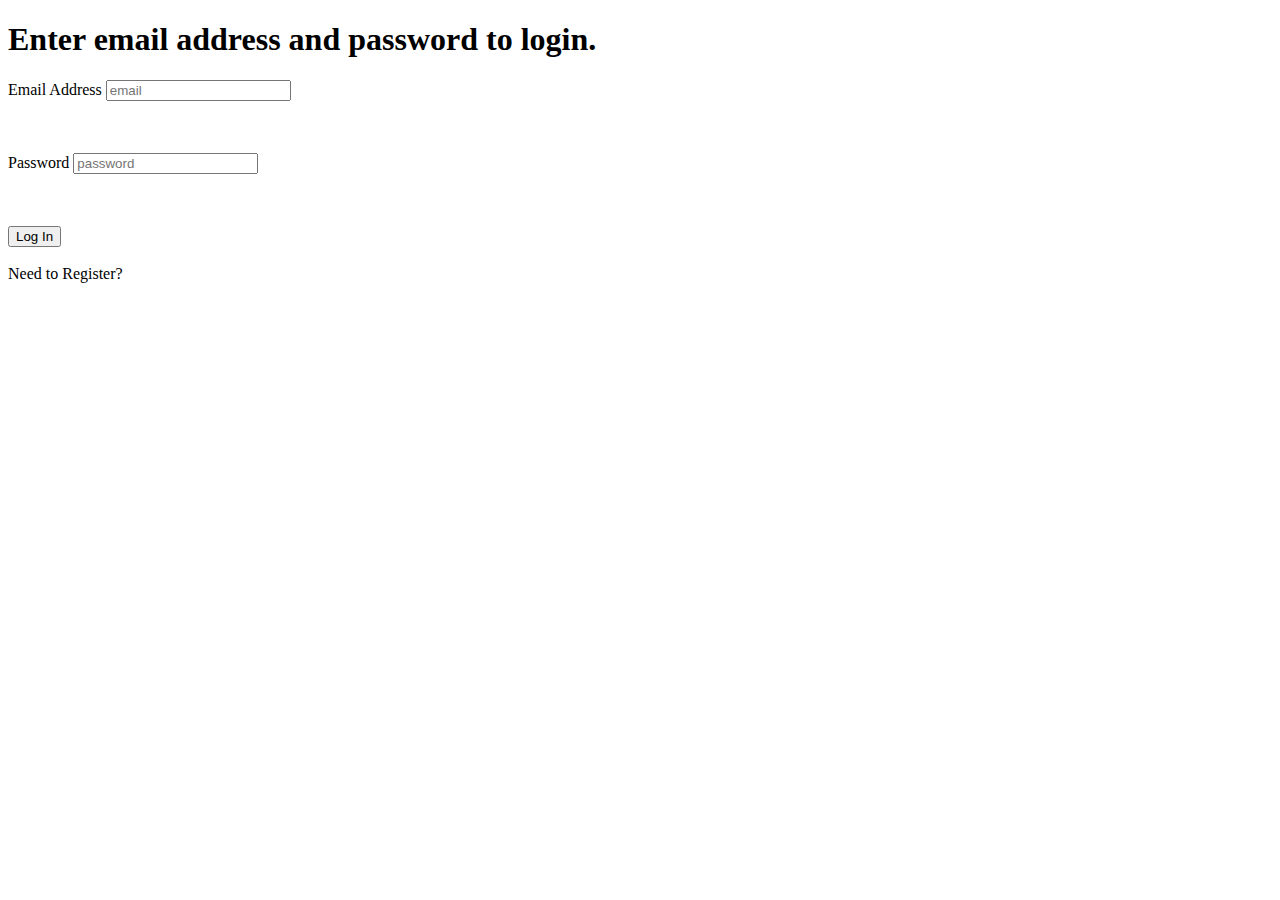
<file: Roster/src/main/resources/templates/login.html>
<!DOCTYPE html>
<html lang="en" xmlns:th="http://www.thymeleaf.org/">
<head th:replace="fragments :: head"></head>
<body>
<nav th:replace="fragments :: navBar"></nav>
<header th:replace="fragments :: header"></header>

<h1>Enter email address and password to login.</h1>
<main class="flex-container">
  <form id="login-form" method="post">
    <label th:for="email">Email Address
      <input class="input" th:field="${loginDTO.email}" placeholder="email">
    </label>
    <p class="errors" th:errors="${loginDTO.email}"></p>
    <br>
    <br>

    <label>Password
      <input class="input" th:field="${loginDTO.password}" type="password" placeholder="password">
    </label>
    <p class="errors" th:errors="${loginDTO.password}"></p>
    <br>
    <br>

    <input class="submit" id="submitBtn" type="submit" value="Log In" />
    <br>
    <br>
    <a class="form-link" th:href="@{/register}">Need to Register?</a>
  </form>
</main>


<footer th:replace="fragments :: footer"></footer>
</body>
</html>
</file>
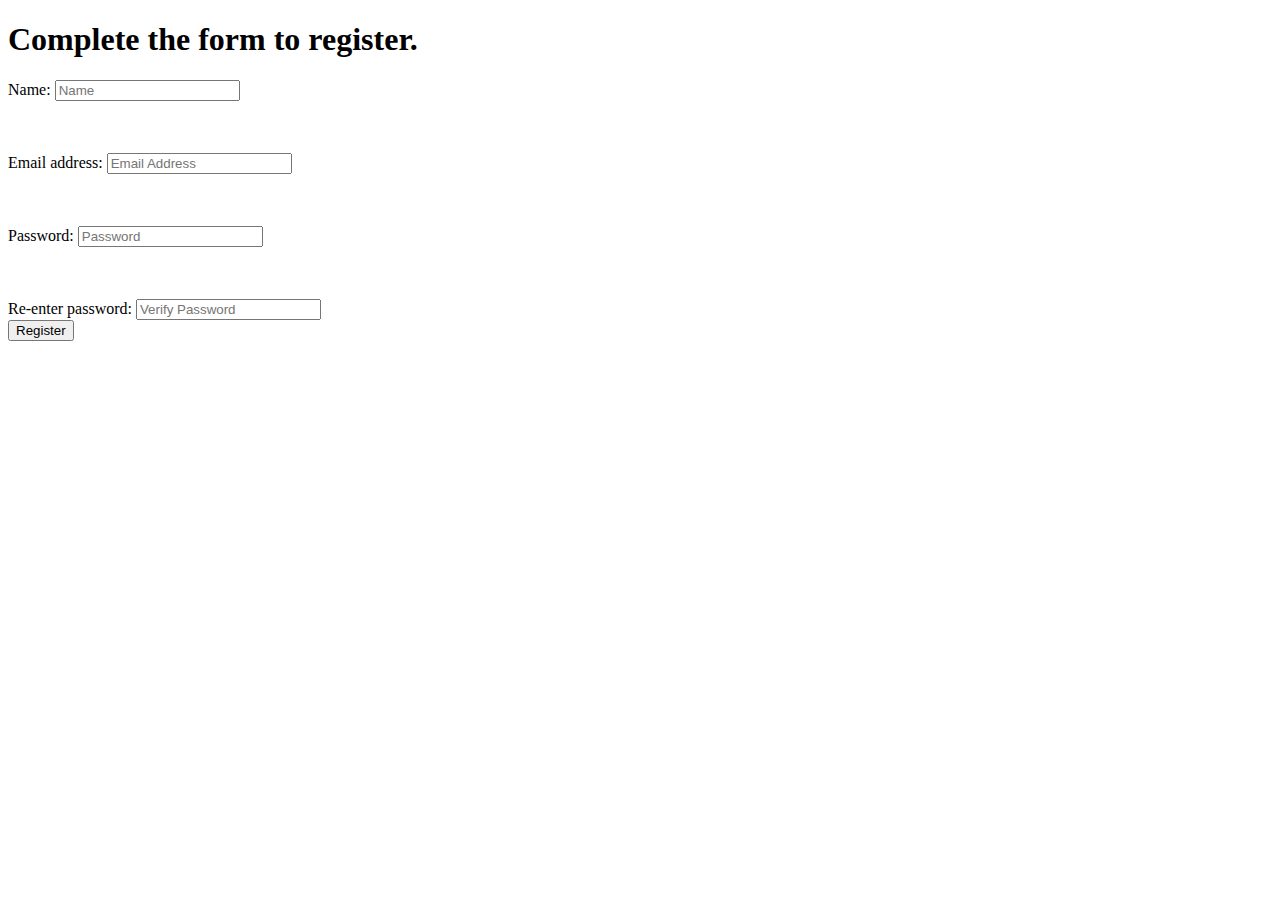
<file: Roster/src/main/resources/templates/register.html>
<!DOCTYPE html>
<html lang="en" xmlns:th="http://www.thymeleaf.org/">
<head th:replace="fragments :: head"></head>
<body>
<nav th:replace="fragments :: navBar"></nav>
<header th:replace="fragments :: header"></header>

<h1>Complete the form to register.</h1>
<main class="flex-container">
  <form id="registration-form" method="post">
    <div class="registration-div">

      Name: <input class="input" type="text" placeholder="Name" th:field="${registerDTO.name}" />
      <p class="errors" th:errors="${registerDTO.name}"></p>

      <br>
      <br>

      Email address: <input class="input" type="email"  placeholder="Email Address" th:field="${registerDTO.email}" />
      <p class="errors" th:errors="${registerDTO.email}"></p>

      <br>
      <br>

      Password: <input class="input" placeholder="Password" th:field="${registerDTO.password}" type="password" />
      <p class="errors" th:errors="${registerDTO.password}"></p>

      <br>
      <br>

      Re-enter password: <input class="input" placeholder="Verify Password" th:field="${registerDTO.verifyPassword}" type="password" />
    </div>

    <input class="black-btn" type="submit" value="Register" />
  </form>
</main>


<footer th:replace="fragments :: footer"></footer>
</body>
</html>
</file>
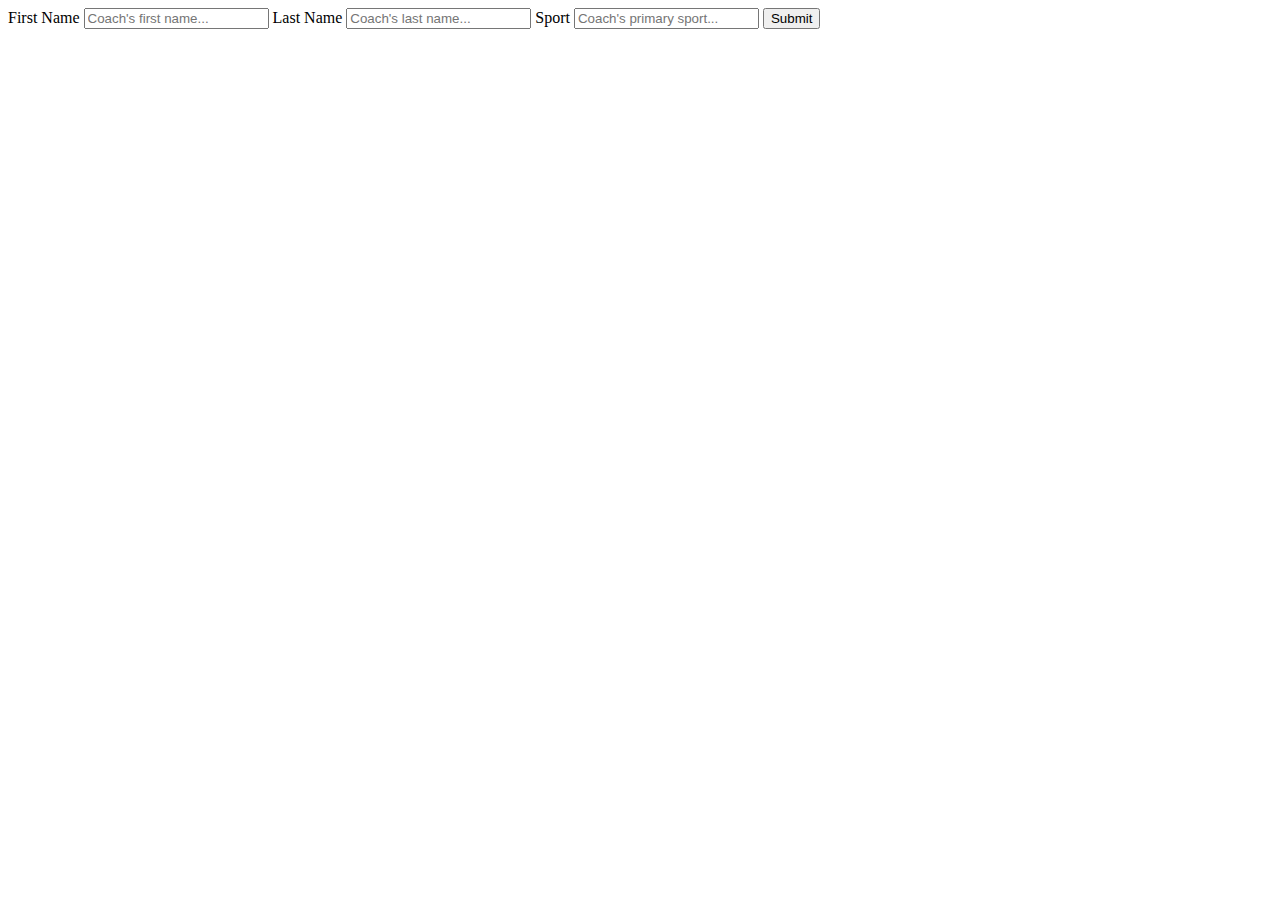
<file: Roster/src/main/resources/templates/coach/add.html>
<!DOCTYPE html>
<html lang="en" xmlns:th="http://www.thymeleaf.org/">
<head th:replace="fragments :: head"></head>
<body>
<nav th:replace="fragments :: navBar"></nav>
<header th:replace="fragments :: header"></header>

<div>
    <form method = "post">
        <label for="firstName">First Name</label>
        <input type="text" id="firstName" name="firstName" placeholder="Coach's first name...">

        <label for="lastName">Last Name</label>
        <input type="text" id="lastName" name="lastName" placeholder="Coach's last name...">

        <label for="sport">Sport</label>
        <input type="text" id="sport" name="sport" placeholder="Coach's primary sport...">

        <input type="submit" value="Submit">
    </form>
</div>

<footer th:replace="fragments :: footer"></footer>
</body>
</html>
</file>
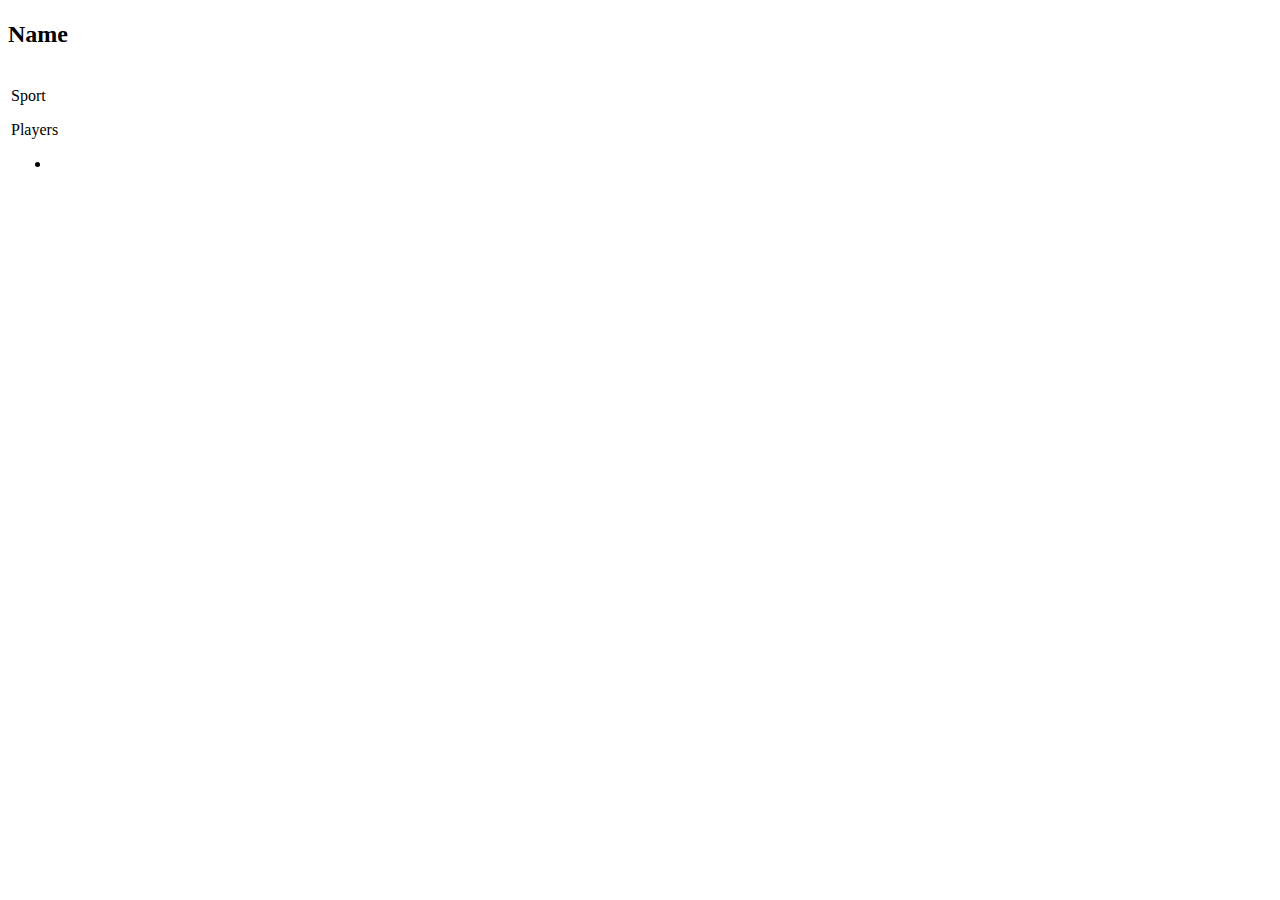
<file: Roster/src/main/resources/templates/coach/view.html>
<!DOCTYPE html>
<html lang="en" xmlns:th="http://www.thymeleaf.org/">
<head th:replace="fragments :: head"></head>
<body>
<nav th:replace="fragments :: navBar"></nav>
<header th:replace="fragments :: header"></header>

<h1 th:text="${#strings.capitalizeWords(title)}"></h1>
<h2 th:text="${'Name: ' + coach.firstName + ' ' + coach.lastName}">Name</h2>


<table>
<tr>
    <td>
        <p th:text="${'Sport: ' + coach.sport}">Sport</p>
        <p> Players
            <ul>
                <li th:each="player : ${coach.roster}">
                    <a th:href="@{'/player/view/' + ${player.id}}" th:text="${player.firstName + ' ' + player.lastName}"></a>
                </li>
            </ul>
        </p>
    </td>
</tr>
</table>
<footer th:replace="fragments :: footer"></footer>
</body>
</html>
</file>
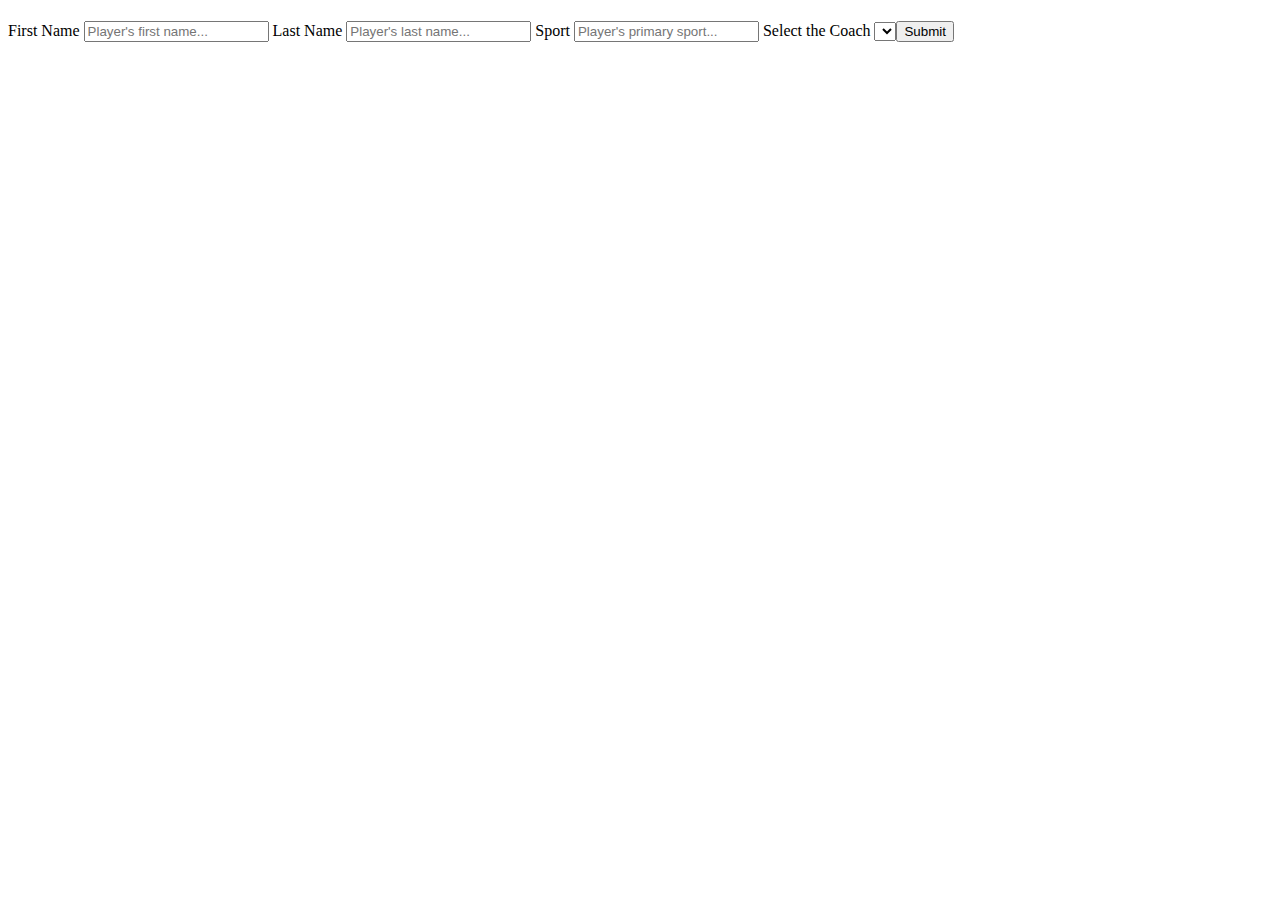
<file: Roster/src/main/resources/templates/player/add.html>
<!DOCTYPE html>
<html lang="en" xmlns:th="http://www.thymeleaf.org/">
<head th:replace="fragments :: head"></head>
<body>
<nav th:replace="fragments :: navBar"></nav>
<header th:replace="fragments :: header"></header>

<h1 th:text="${#strings.capitalizeWords(title)}"></h1>

<div>
    <form method = "post">
        <label for="firstName">First Name</label>
        <input type="text" id="firstName" name="firstName" placeholder="Player's first name...">

        <label for="lastName">Last Name</label>
        <input type="text" id="lastName" name="lastName" placeholder="Player's last name...">

        <label for="sport">Sport</label>
        <input type="text" id="sport" name="sport" placeholder="Player's primary sport...">

        <label th:for="coach">Select the Coach</label>
        <select name="coachId">
            <option th:each="coach : ${coaches}"
                    th:text="${coach.firstName + ' ' + coach.lastName}"
                    th:value="${coach.id}"></option>

        <input type="submit" value="Submit">
    </form>
</div>

<footer th:replace="fragments :: footer"></footer>
</body>
</html>
</file>
